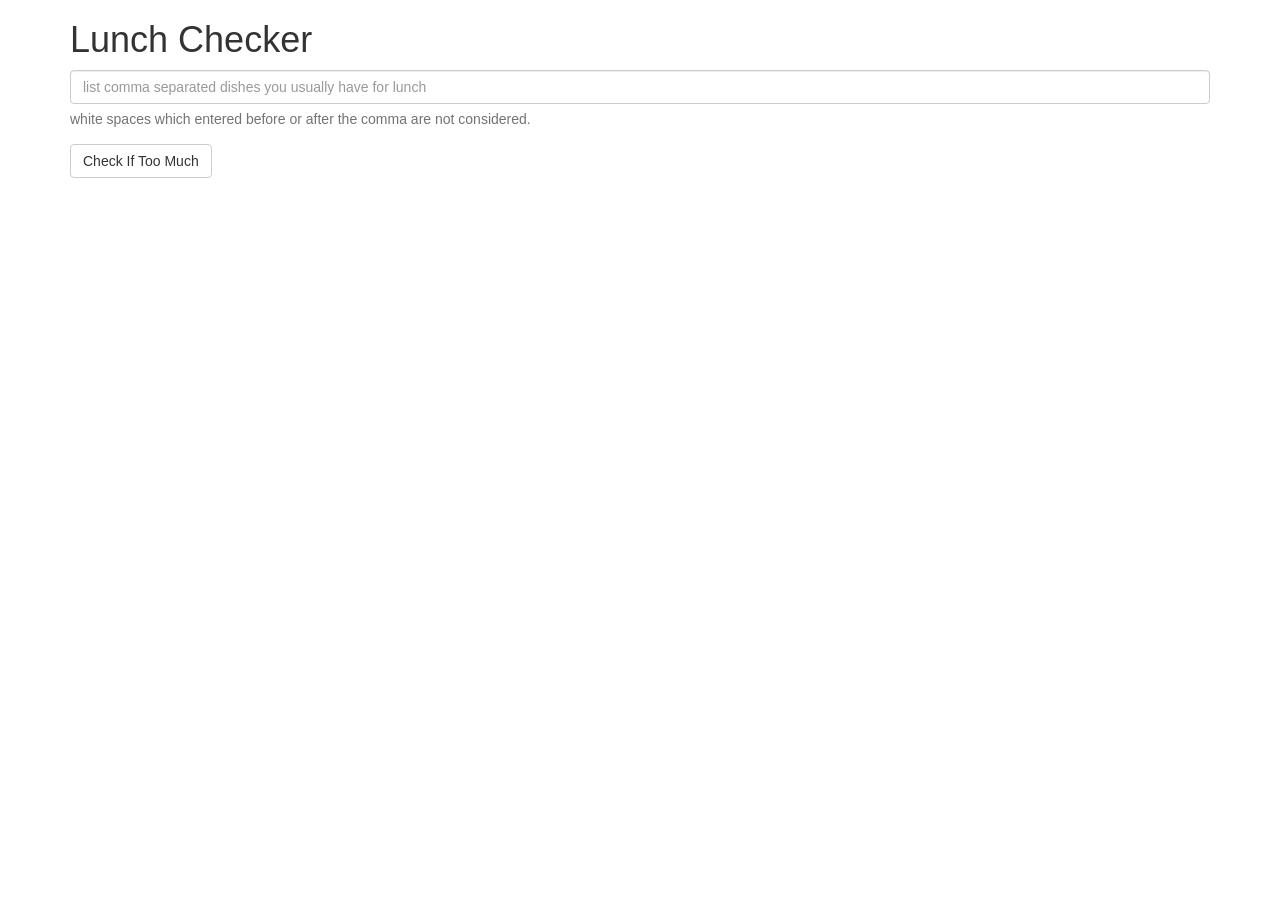
<file: angularjs/assignment1/index.html>
<!doctype html>
<html lang="en" ng-app="LunchChecker">
  <head>
    <title>Lunch Checker</title>
    <meta name="viewport" content="width=device-width, initial-scale=1">
    <link rel="stylesheet" href="styles/bootstrap.min.css">
    <style>
      .message { font-size: 1.3em; font-weight: bold; }
    </style>
  </head>
<body>
   <div class="container" ng-controller="LunchCheckerController">
     <h1>Lunch Checker</h1>
         <div ng-class="formGroupClass">
             <input type="text"
             placeholder="list comma separated dishes you usually have for lunch"
             class="form-control" ng-model="dishes">
             <span class="help-block">white spaces which entered before or after the comma are not considered.</span>
         </div>
         <div class="form-group">
             <button class="btn btn-default" ng-click="checkLunch();">Check If Too Much</button>
         </div>
         <div class="form-group message">
           <p ng-class="messageClass">{{message}}</p>
         </div>
   </div>
   <script src="angular.min.js" type="text/javascript"></script>
   <script src="app.js" type="text/javascript"></script>
</body>
</html>
</file>
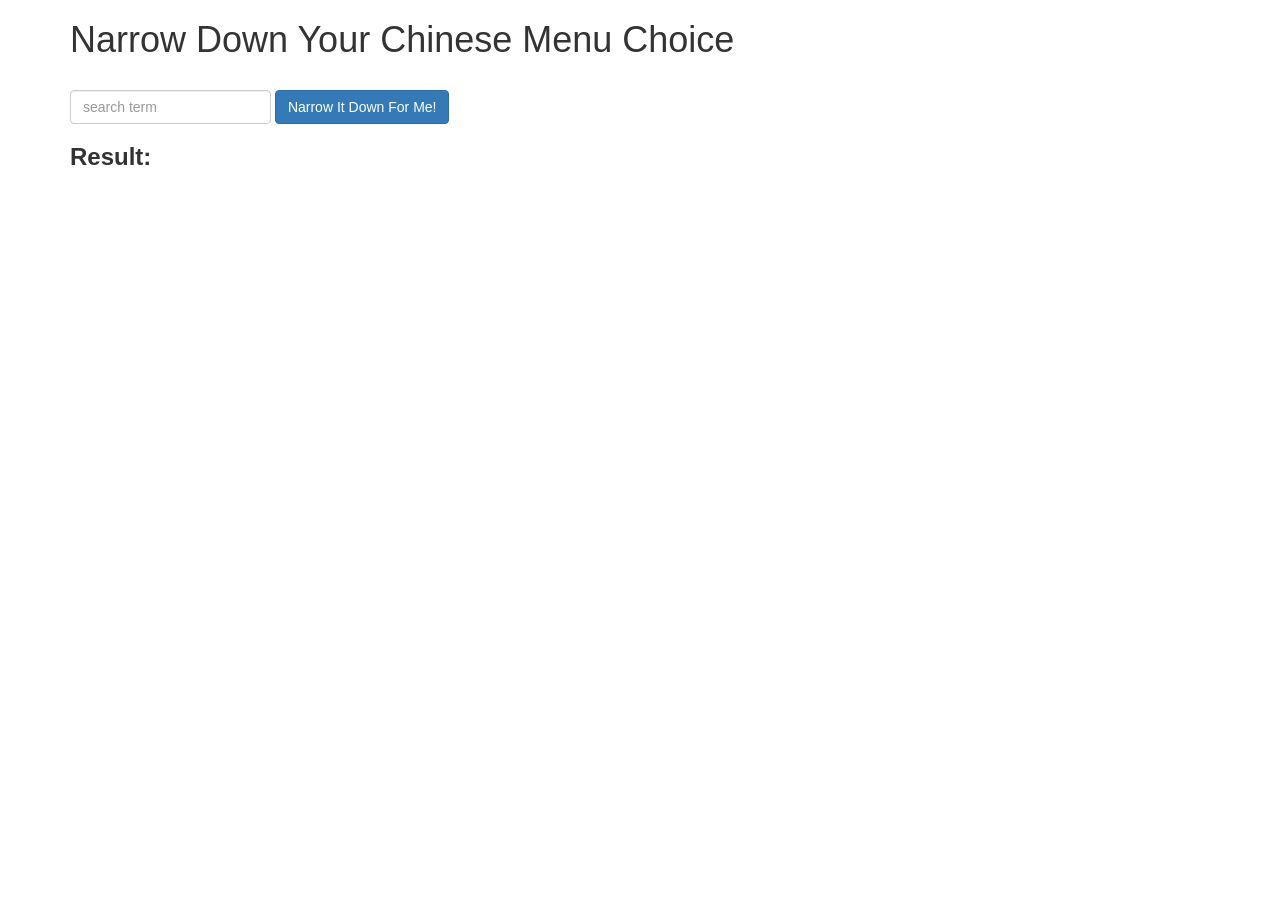
<file: angularjs/assignment3/index.html>
<!doctype html>
<html lang="en">
   <head>
      <title>Narrow Down Your Menu Choice</title>
      <meta name="viewport" content="width=device-width, initial-scale=1">
      <link rel="stylesheet" href="styles/bootstrap.min.css">
      <link rel="stylesheet" href="styles/styles.css">
   </head>
   <body ng-app="NarrowItDownApp">
      <div class="container">
         <h1>Narrow Down Your Chinese Menu Choice</h1>
         <div ng-controller="NarrowItDownController as controller">
            <div class="row">
              <div class="col-md-12">
                <div class="form-inline">
                  <div class="form-group">
                     <input type="text" placeholder="search term" class="form-control" ng-model="controller.searchTerm" />
                     <button class="btn btn-primary" ng-click="controller.getMatchedMenuItems();">Narrow It Down For Me!</button>
                  </div>
                </div>
              </div>
              <div class="col-md-12">
                <h3>
                  <b>Result:</b>
                </h3>
                <div class="loader" ng-show="controller.loading"></div>
                  <found-items on-remove="controller.removeItem(index);" items="controller.founded">
                  </found-items>
                  <div class="alert alert-danger" role="alert" ng-show="(controller.warning.length > 0)"><span class="warning">{{ controller.warning }}</span></div>
              </div>
            </div>
         </div>
      </div>
      <script src="scripts/angular.min.js"></script>
      <script src="scripts/app.js"></script>
   </body>
</html>
</file>
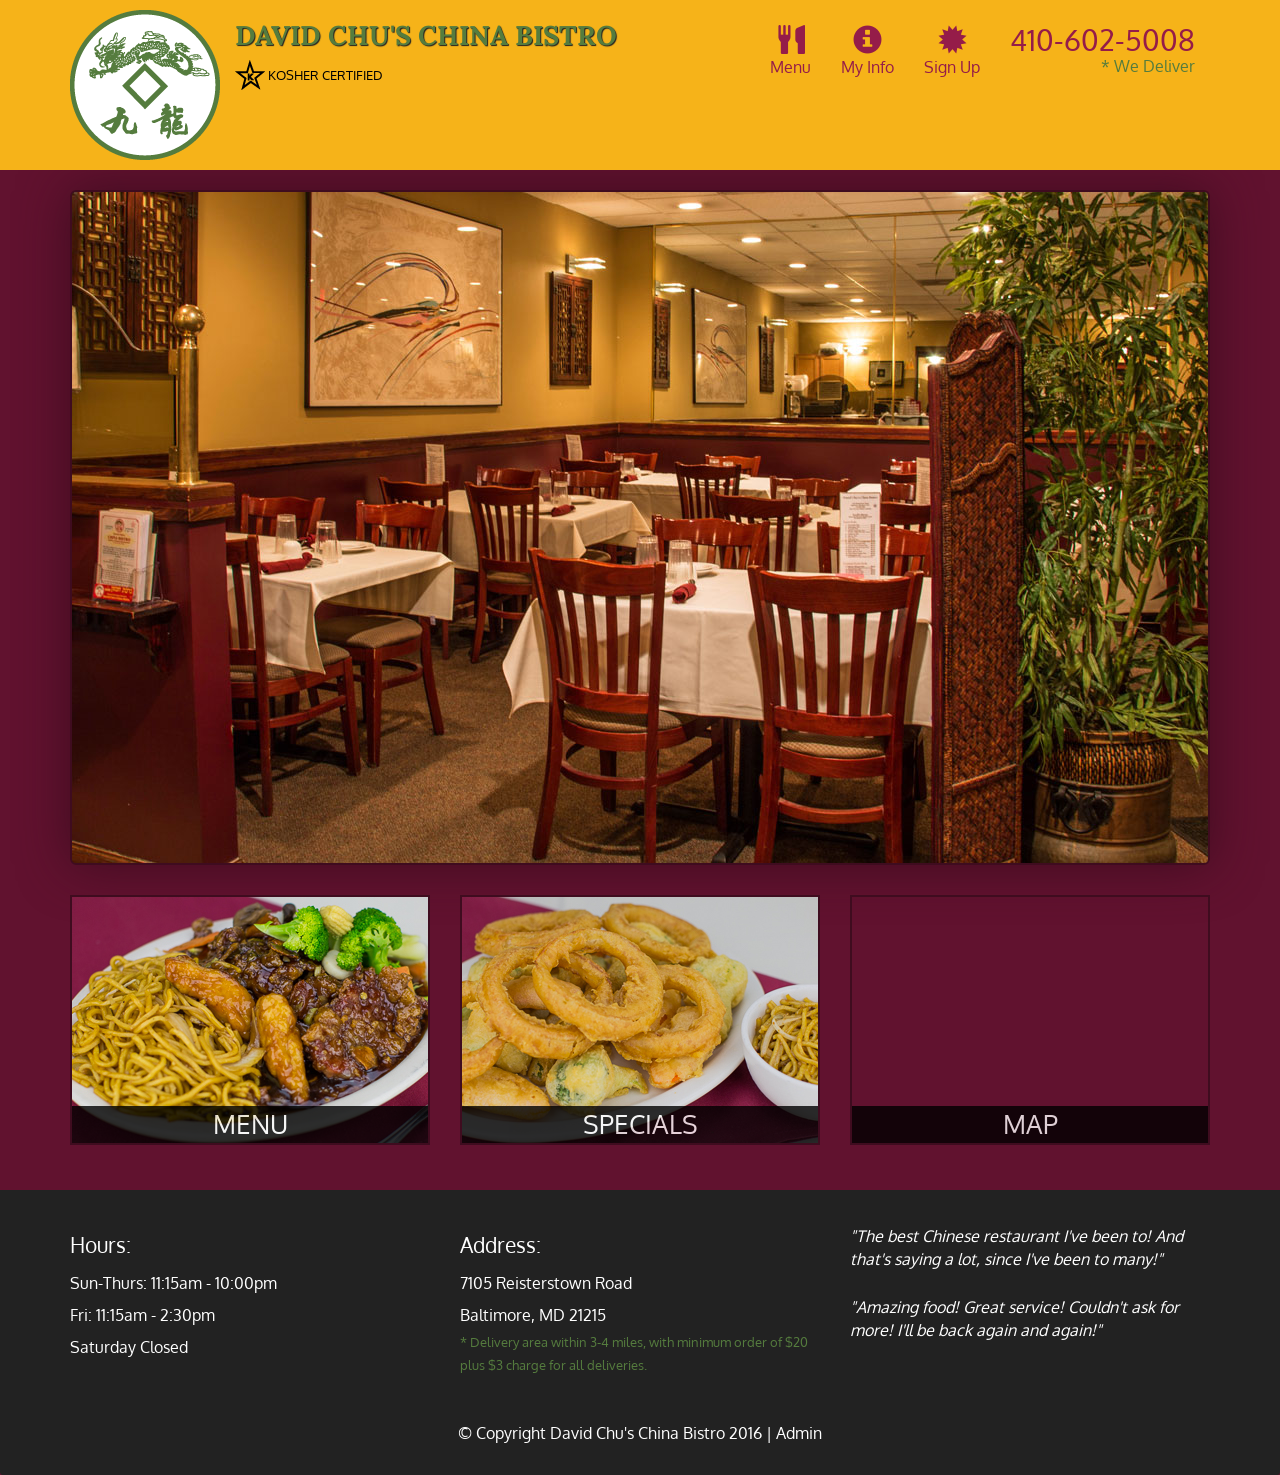
<file: angularjs/assignment5/index.html>
<!DOCTYPE html>
<html lang="en">
<head>
    <meta charset="utf-8">
    <meta http-equiv="X-UA-Compatible" content="IE=edge">
    <meta name="viewport" content="width=device-width, initial-scale=1">
    <title>David Chu's China Bistro</title>
    <link href='https://fonts.googleapis.com/css?family=Oxygen:400,300,700' rel='stylesheet' type='text/css'>
    <link href='https://fonts.googleapis.com/css?family=Lora' rel='stylesheet' type='text/css'>
    <link rel="stylesheet" href="css/bootstrap.min.css">
    <link rel="stylesheet" href="css/restaurant.css">
    <link rel="stylesheet" href="css/common.css">
</head>
<body ng-app="restaurant" ng-strict-di>

    <!-- Fixed position loading indicator -->
    <loading class="loading-indicator"></loading>

    <header>
        <nav id="header-nav" class="navbar navbar-default">
            <div class="container">
                <div class="navbar-header">
                    <a href="index.html" class="pull-left visible-md visible-lg">
                        <div id="logo-img" alt="Logo image"></div>
                    </a>

                    <div class="navbar-brand">
                        <a href="index.html">
                            <h1>David Chu's China Bistro</h1>
                        </a>
                        <p>
                            <img src="images/star-k-logo.png" alt="Kosher certification">
                            <span>Kosher Certified</span>
                        </p>
                    </div>

                    <button id="navbarToggle" type="button" class="navbar-toggle collapsed" data-toggle="collapse" data-target="#collapsable-nav" aria-expanded="false">
                        <span class="sr-only">Toggle navigation</span>
                        <span class="icon-bar"></span>
                        <span class="icon-bar"></span>
                        <span class="icon-bar"></span>
                    </button>
                </div>

                <div id="collapsable-nav" class="collapse navbar-collapse">
                    <ul id="nav-list" class="nav navbar-nav navbar-right">
                        <li id="navHomeButton" class="visible-xs">
                            <a href="index.html">
                                <span class="glyphicon glyphicon-home"></span>Home</a>
                        </li>
                        <li id="navMenuButton" ui-sref-active="active">
                            <a ui-sref="public.menu">
                                <span class="glyphicon glyphicon-cutlery"></span>
                                <br class="hidden-xs">
                                Menu</a>
                        </li>
                        <li>
                            <a ui-sref="public.myinfo">
                                <span class="glyphicon glyphicon-info-sign"></span>
                                <br class="hidden-xs">
                                My Info</a>
                        </li>
                        <li>
                            <a ui-sref="public.signup">
                                <span class="glyphicon glyphicon-certificate"></span>
                                <br class="hidden-xs">
                                Sign Up</a>
                        </li>
                        <li id="phone" class="hidden-xs">
                            <a href="tel:410-602-5008">
                                <span>410-602-5008</span></a><div>* We Deliver</div>
                        </li>
                    </ul>
                    <!-- #nav-list -->
                </div>
                <!-- .collapse .navbar-collapse -->
            </div>
            <!-- .container -->
        </nav>
        <!-- #header-nav -->
    </header>

    <div id="call-btn" class="visible-xs">
        <a class="btn" href="tel:410-602-5008">
            <span class="glyphicon glyphicon-earphone"></span>
            410-602-5008
      </a>
    </div>
    <div id="xs-deliver" class="text-center visible-xs">* We Deliver</div>

    <ui-view>
      <div class="text-center initial-loading">
        <h2>Loading Site...</h2>
      </div>
    </ui-view>

    <footer class="panel-footer">
        <div class="container">
            <div class="row">
                <section id="hours" class="col-sm-4">
                    <span>Hours:</span><br>
                    Sun-Thurs: 11:15am - 10:00pm<br>
                    Fri: 11:15am - 2:30pm<br>
                    Saturday Closed

                    <hr class="visible-xs">
                </section>
                <section id="address" class="col-sm-4">
                    <span>Address:</span><br>
                    7105 Reisterstown Road<br>
                    Baltimore, MD 21215

                    <p>* Delivery area within 3-4 miles, with minimum order of $20 plus $3 charge for all deliveries.</p>
                    <hr class="visible-xs">
                </section>
                <section id="testimonials" class="col-sm-4">
                    <p>"The best Chinese restaurant I've been to! And that's saying a lot, since I've been to many!"</p>
                    <p>"Amazing food! Great service! Couldn't ask for more! I'll be back again and again!"</p>
                </section>
            </div>
            <div class="text-center">
                &copy; Copyright David Chu's China Bistro 2016 |

                <a ui-sref="admin.auth">Admin</a>
            </div>
        </div>
    </footer>

    <!-- Libs -->
    <script src="lib/jquery-2.1.4.min.js"></script>
    <script src="lib/bootstrap.min.js"></script>
    <script src="lib/angular.min.js"></script>
    <script src="lib/angular-ui-router.min.js"></script>

    <!-- User Module -->
    <script src="src/user/user.module.js"></script>
    <script src="src/user/user.service.js"></script>

    <!-- Main Restaurant Module -->
    <script src="src/restaurant.module.js"></script>

    <!-- Common Module -->
    <script src="src/common/common.module.js"></script>
    <script src="src/common/loading/loading.component.js"></script>
    <script src="src/common/loading/loading.interceptor.js"></script>
    <script src="src/common/menu.service.js"></script>

    <!-- Public Module -->
    <script src="src/public/public.module.js"></script>
    <script src="src/public/public.routes.js"></script>
    <script src="src/public/menu/menu.controller.js"></script>
    <script src="src/public/menu-category/menu-category.component.js"></script>
    <script src="src/public/menu-items/menu-items.controller.js"></script>
    <script src="src/public/menu-item/menu-item.component.js"></script>

    <script src="src/public/signup/sign-up.controller.js"></script>
    <script src="src/public/my-info/my-info.controller.js"></script>

    <!-- ADMIN SITE -->

    <!--Application files -->

</body>

</html>
</file>
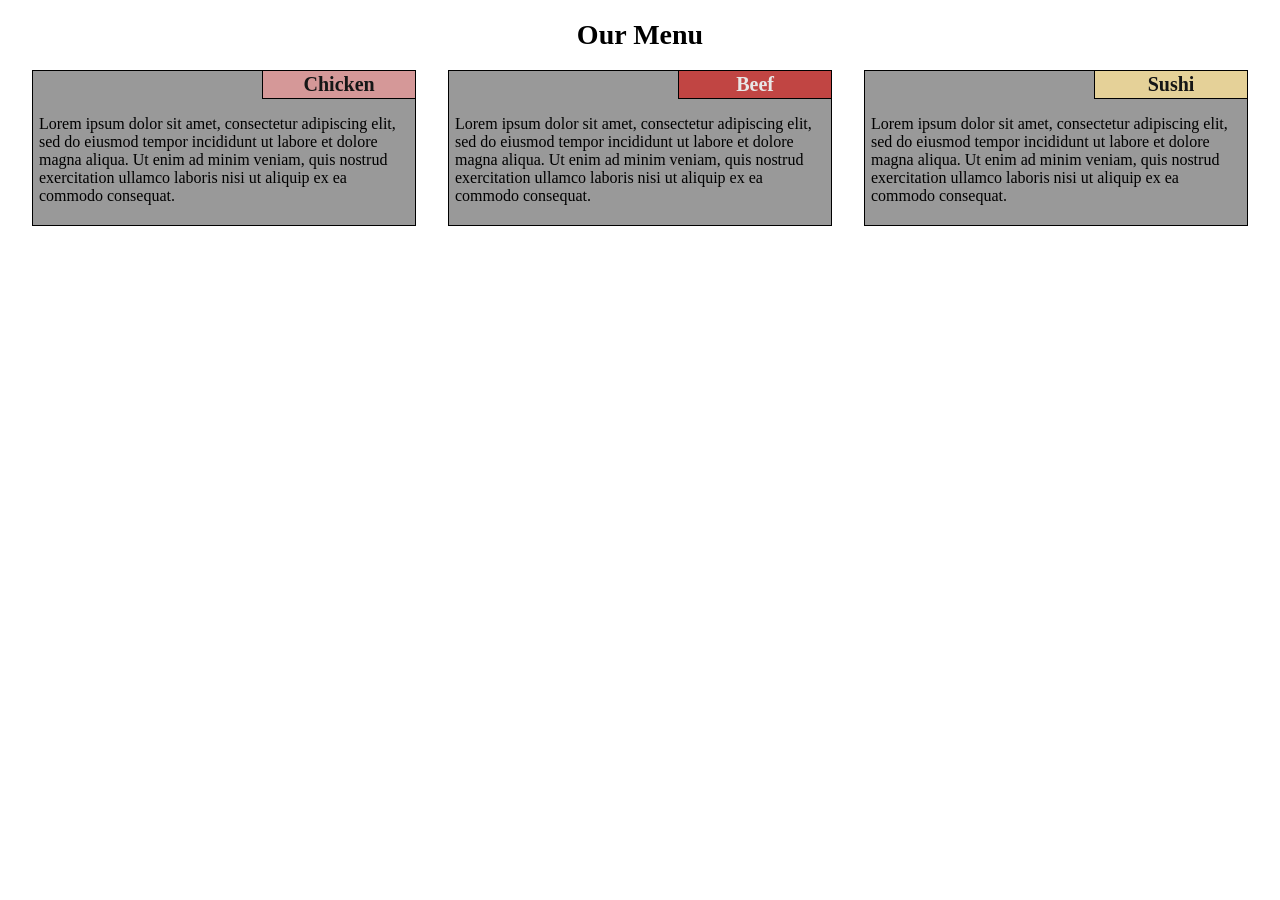
<file: HTML, CSS, and Javascript for Web Developers/module 2/index.html>
<!DOCTYPE HTML>
<html>
<head>
<meta charset="utf-8">
<title>Assignment Solution for Module 2</title>
<link rel="stylesheet" type="text/css" href="css/style.css" />
</head>
<body>
<header>
    <h1>Our Menu</h1>
</header>
<section id="chicken">
    <h2>Chicken</h2>
    <p>Lorem ipsum dolor sit amet, consectetur adipiscing elit, sed do eiusmod tempor incididunt ut labore et dolore magna aliqua. Ut enim ad minim veniam, quis nostrud exercitation ullamco laboris nisi ut aliquip ex ea commodo consequat.</p>
  </section>
  <section id="beef">
    <h2>Beef</h2>
    <p>Lorem ipsum dolor sit amet, consectetur adipiscing elit, sed do eiusmod tempor incididunt ut labore et dolore magna aliqua. Ut enim ad minim veniam, quis nostrud exercitation ullamco laboris nisi ut aliquip ex ea commodo consequat.</p>
</section>
<section id="sushi">
    <h2>Sushi</h2>
    <p>Lorem ipsum dolor sit amet, consectetur adipiscing elit, sed do eiusmod tempor incididunt ut labore et dolore magna aliqua. Ut enim ad minim veniam, quis nostrud exercitation ullamco laboris nisi ut aliquip ex ea commodo consequat.</p>
</section>
</body>
</file>
<file: angularjs/assignment3/styles/styles.css>
h1 {
  margin-bottom: 30px;
}

.warning{
  font-style: italic;
}

.loader {
  margin-left: 5px;
  font-size: 10px;
  float: left;
  border-top: 1.1em solid rgba(147, 147, 147, 0.2);
  border-right: 1.1em solid rgba(147, 147, 147, 0.2);
  border-bottom: 1.1em solid rgba(147, 147, 147, 0.2);
  border-left: 1.1em solid #676767;
  -webkit-transform: translateZ(0);
  -ms-transform: translateZ(0);
  transform: translateZ(0);
  -webkit-animation: load8 1.1s infinite linear;
  animation: load8 1.1s infinite linear;
}
.loader,
.loader:after {
  border-radius: 50%;
  width: 3em;
  height: 3em;
}
@-webkit-keyframes load8 {
  0% {
    -webkit-transform: rotate(0deg);
    transform: rotate(0deg);
  }
  100% {
    -webkit-transform: rotate(360deg);
    transform: rotate(360deg);
  }
}
@keyframes load8 {
  0% {
    -webkit-transform: rotate(0deg);
    transform: rotate(0deg);
  }
  100% {
    -webkit-transform: rotate(360deg);
    transform: rotate(360deg);
  }
}
</file>
<file: angularjs/assignment5/css/restaurant.css>
body {
  font-size: 16px;
  color: #fff;
  background-color: #61122f;
  font-family: 'Oxygen', sans-serif;
}

.initial-loading {
  margin-top: 60px;
}

/** HEADER **/
#header-nav {
  background-color: #f6b319;
  border-radius: 0;
  border: 0;
}

#logo-img {
  background: url('../images/restaurant-logo_large.png') no-repeat;
  width: 150px;
  height: 150px;
  margin: 10px 15px 10px 0;
}

.navbar-brand {
  padding-top: 25px;
}
.navbar-brand h1 { /* Restaurant name */
  font-family: 'Lora', serif;
  color: #557c3e;
  font-size: 1.5em;
  text-transform: uppercase;
  font-weight: bold;
  text-shadow: 1px 1px 1px #222;
  margin-top: 0;
  margin-bottom: 0;
  line-height: .75;
}
.navbar-brand a:hover, .navbar-brand a:focus {
  text-decoration: none;
}
.navbar-brand p { /* Kosher cert */
  color: #000;
  text-transform: uppercase;
  font-size: .7em;
  margin-top: 15px;
}
.navbar-brand p span { /* Star-K */
  vertical-align: middle;
}

#nav-list {
  margin-top: 10px;
}
#nav-list a {
  color: #951C49;
  text-align: center;
}
#nav-list a:hover {
  background: #E7E7E7;
}
#nav-list a span {
  font-size: 1.8em;
}

#phone {
  margin-top: 5px;
}
#phone a { /* Phone number */
  text-align: right;
  padding-bottom: 0;
}
#phone div { /* We Deliver */
  color: #557c3e;
  text-align: right;
  padding-right: 15px;
}

.navbar-header button.navbar-toggle, .navbar-header .icon-bar {
  border: 1px solid #61122f;
}
.navbar-header button.navbar-toggle {
  clear: both;
  margin-top: -30px;
}
/* END HEADER */

/* FOOTER */
.panel-footer {
  margin-top: 30px;
  padding-top: 35px;
  padding-bottom: 30px;
  background-color: #222;
  border-top: 0;
}
.panel-footer div.row {
  margin-bottom: 35px;
}
#hours, #address {
  line-height: 2;
}
#hours > span, #address > span {
  font-size: 1.3em;
}
#address p {
  color: #557c3e;
  font-size: .8em;
  line-height: 1.8;
}
#testimonials {
  font-style: italic;
}
#testimonials p:nth-child(2) {
  margin-top: 25px;
}
a[ui-sref="admin.auth"] {
  color: #fff;
}
/* END FOOTER */

/********** Medium devices only **********/
@media (min-width: 992px) and (max-width: 1199px) {
  /* Header */
  #logo-img {
    background: url('../images/restaurant-logo_medium.png') no-repeat;
    width: 100px;
    height: 100px;
    margin: 5px 5px 5px 0;
  }
  /* End Header */
}


/********** Extra small devices only **********/
@media (max-width: 767px) {
  /* Header */
  .navbar-brand {
    padding-top: 10px;
    height: 80px;
  }
  .navbar-brand h1 { /* Restaurant name */
    padding-top: 10px;
    font-size: 5vw; /* 1vw = 1% of viewport width */
  }
  .navbar-brand p { /* Kosher cert */
    font-size: .6em;
    margin-top: 12px;
  }
  .navbar-brand p img { /* Star-K */
    height: 20px;
  }

  #collapsable-nav a { /* Collapsed nav menu text */
    font-size: 1.2em;
  }
  #collapsable-nav a span { /* Collapsed nav menu glyph */
    font-size: 1em;
    margin-right: 5px;
  }

  #call-btn > a {
    font-size: 1.5em;
    display: block;
    margin: 0 20px;
    padding: 10px;
    border: 2px solid #fff;
    background-color: #f6b319;
    color: #951c49;
  }
  #xs-deliver {
    margin-top: 5px;
    font-size: .7em;
    letter-spacing: .1em;
    text-transform: uppercase;
  }
  /* End Header */

  /* Footer */
  .panel-footer section {
    margin-bottom: 30px;
    text-align: center;
  }
  .panel-footer section:nth-child(3) {
    margin-bottom: 0; /* margin already exists on the whole row */
  }
  .panel-footer section hr {
    width: 50%;
  }
  /* End Footer */
}


/********** Super extra small devices Only :-) (e.g., iPhone 4) **********/
@media (max-width: 479px) {
  /* Header */
  .navbar-brand h1 { /* Restaurant name */
    padding-top: 5px;
    font-size: 6vw;
  }
  /* End Header */
}
</file>
<file: angularjs/assignment5/css/common.css>
.loading-indicator {
    display: block;
    width: 70px;
    position: fixed;
    left: 0;
    right: 0;
    margin: 0 auto;
    top: 40%;
    z-index: 100;
    background-color: #FFF;
}

.loading-indicator img {
    width: 70px;
    background-color: #FFF;
}

.ui-view-placeholder {
    margin-top: 60px;
}
</file>
<file: HTML, CSS, and Javascript for Web Developers/module 2/css/style.css>
* {
    box-sizing: border-box;
    font-family: "Comic Sans MS", "Comic Sans", cursive;
}

body {
    margin: 0;
    padding: 0;
}

h1 {
    font-size: 1.75em;
    text-align: center;
}

section {
    background-color: #999999;
    border: 1px solid #000000;
    margin: 0 0 25px 0;
    padding: 0;
}

section h2 {
    border-bottom: 1px solid #000000;
    border-left: 1px solid #000000;
    margin: 0 0 0 60%;
    font-size: 1.25em;
    text-align: center;
    padding: 2px 0;
    width: 40%;
}

section p {
    padding: 0 6px 4px 6px;
}

#chicken h2 {
    background-color: #d59898;
    color: #161616;
}

#beef h2 {
    background-color: #c14543;
    color: #e8e8e8;
}

#sushi h2 {
    background-color: #e5d198;
    color: #161616;
}



@media (min-width: 992px) {
    section {
        float: left;
        margin-right: 2.5%;
        width: 30%;
    }

    #chicken {
        margin-left: 2.5%;
    }
}

@media (min-width: 768px) and (max-width: 991px) {
    section {
        float: left;
        margin-right: 2.5%;
        width: 46.25%;
    }
    #chicken {
        margin-left: 2.5%;
    }

    #sushi {
        clear: left;
        margin-left: 2.5%;
        width: 95%;
    }

    #sushi h2 {
        margin: 0 0 0 80%;
        width: 20%;
    }
}

@media (max-width: 767px) {
    section {
        margin-left: 2.5%;
        margin-right: 2.5%;
        width: 95%;
    }
}
</file>
